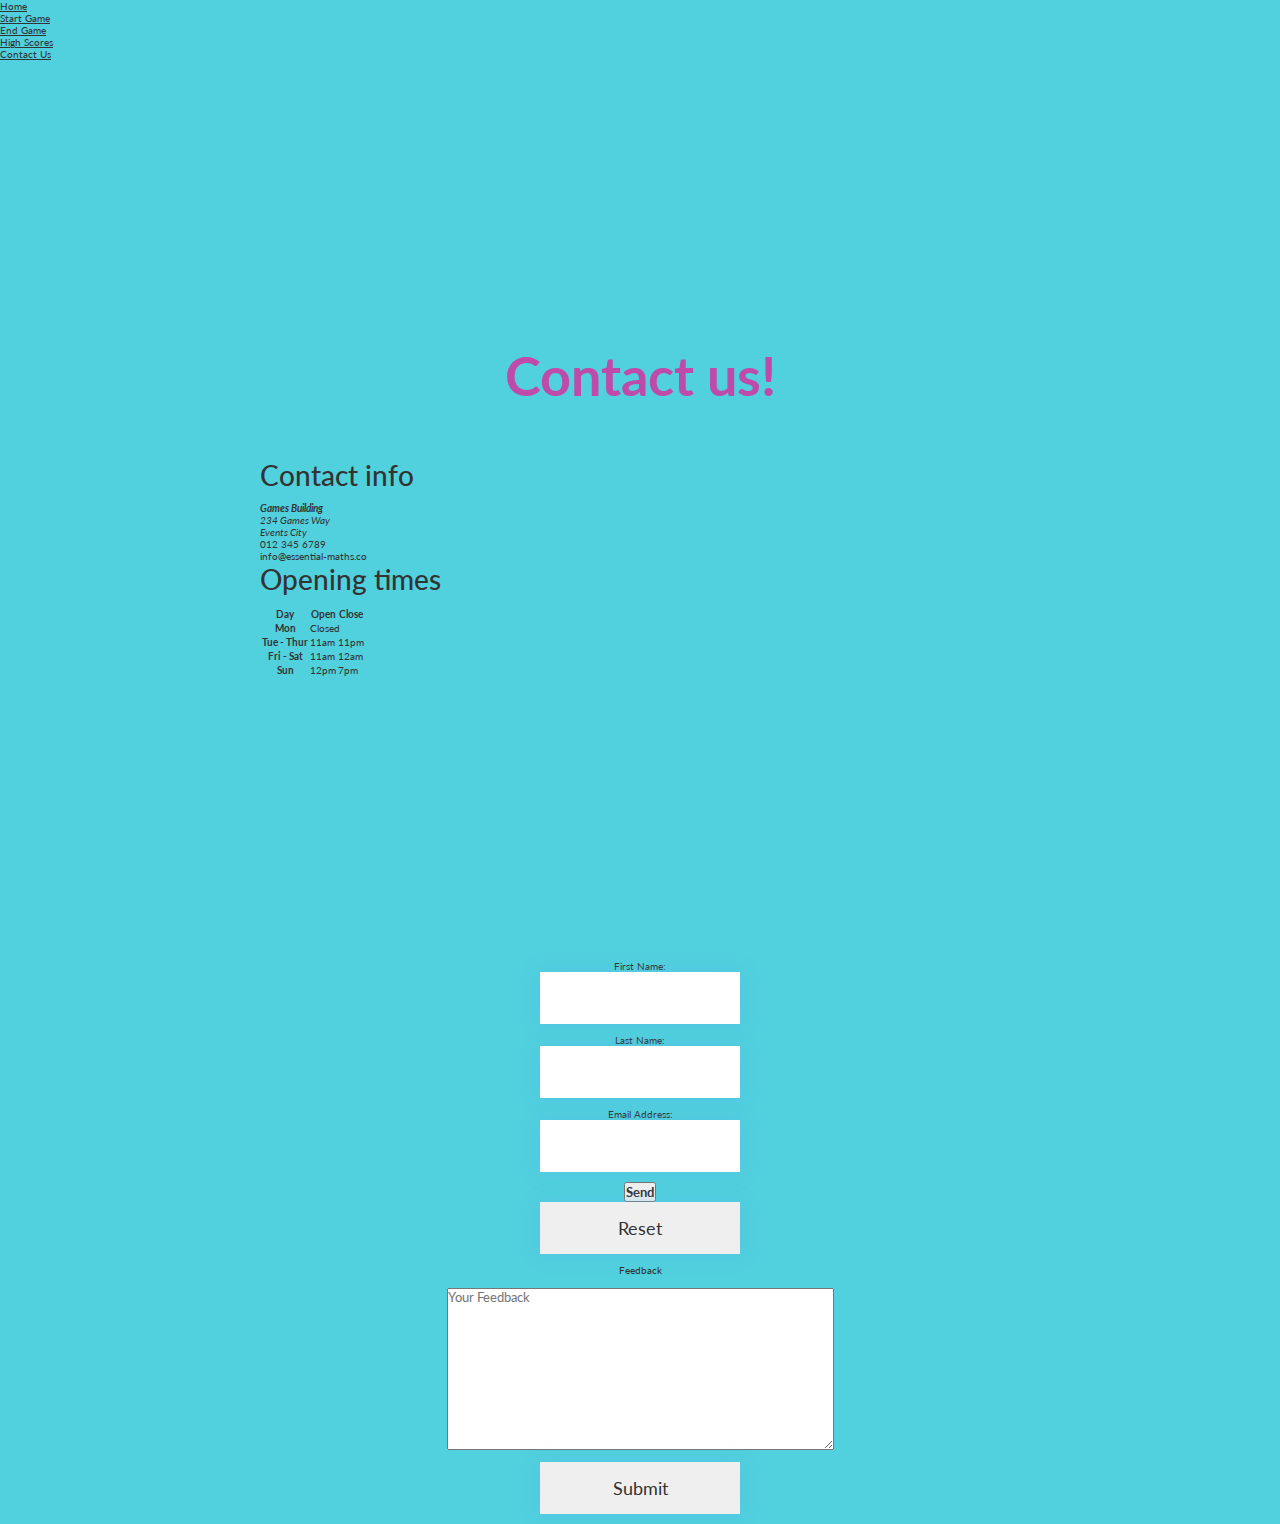
<file: contact.html>
<!DOCTYPE html>
<html lang="en">
  <head>
    <meta charset="UTF-8" />
    <meta name="viewport" content="width=device-width, initial-scale=1.0" />
    <meta http-equiv="X-UA-Compatible" content="ie=edge" />
    <!-- Meta tags for SEO -->
    <meta name="description" content="Contact the Essential Maths
            Quiz team">
    <title>Contact Us</title>
    <!-- Stylesheet -->
    <link rel="preconnect" href="https://fonts.googleapis.com">
    <link rel="preconnect" href="https://fonts.gstatic.com"
            crossorigin>
    <link href="https://fonts.googleapis.com/css2?
            family=Lato:wght@300&family=Oswald:wght@200;300;400;500;600;700&display=rel="stylesheet">
    <link rel="stylesheet" href="assets/css/app.css" />
  </head>
  <body>
    <!-- Header -->
    <header>
      <!-- Navigation -->
      <nav>
            <ul id="menu">
                <li><a href="index.html">Home</a></li>
                <li><a href="game.html">Start Game</a></li>
                <li><a href="end.html">End Game</a></li>
                <li><a href="highscores.html">High Scores</a></li>
                <li><a href="contact.html" class="active">Contact Us</a></li>
            </ul>
      </nav>  
    </header>

    <!-- Footer / contact section -->
    <!-- mt-auto added to push footer to the bottom of the page -->
    <footer id="contact">
        <div class="container section">
            <div class="row justify-content-center">
                <div class="col-12 text-center">
                    <h1 class="display-6">Contact us!</h1>
                </div>
                <!-- Contact info / address -->
                <div class="col-12 col-md-6 col-xl-4">
                    <h3 class="sub-heading-color">Contact info</h3>
                    <address>
                        <strong><i class="fa-solid fa-location-dot"></i>Games Building</strong><br>
                        234 Games Way<br>
                        Events City
                    </address>
                    <p><i class="fa-solid fa-phone"></i> 012 345 6789<br>
                        <i class="fa-regular fa-paper-plane"></i> info@essential-maths.co
                    </p>
                    <div class="social-links mt-4">
                        <a href="https://www.instagram.com" target="_blank"
                            aria-label="Visit our Instagram page (opens in a new tab)" rel="noopener"><i
                                class="fa-brands fa-instagram"></i></a>
                        <a href="https://www.facebook.com" target="_blank"
                            aria-label="Visit our Facebook page (opens in a new tab)" rel="noopener"><i
                                class="fa-brands fa-square-facebook"></i></a>
                        <a href="https://www.x.com" target="_blank" aria-label="Visit our X feed (opens in a new tab)"
                            rel="noopener"><i class="fa-brands fa-x-twitter"></i></a>
                    </div>
                </div>

                <!-- Opening times -->
                <div class="col-12 col-md-6 col-xl-4">
                    <h3 class="sub-heading-color">Opening times</h3>
                    <table class="table">
                        <thead>
                            <tr>
                                <th scope="col">Day</th>
                                <th scope="col">Open</th>
                                <th scope="col">Close</th>
                            </tr>
                        </thead>
                        <tbody>
                            <tr>
                                <th scope="row">Mon</th>
                                <td colspan="2">Closed</td>
                            </tr>
                            <tr>
                                <th scope="row">Tue - Thur</th>
                                <td>11am</td>
                                <td>11pm</td>
                            </tr>
                            <tr>
                                <th scope="row">Fri - Sat</th>
                                <td>11am</td>
                                <td>12am</td>
                            </tr>
                            <tr>
                                <th scope="row">Sun</th>
                                <td>12pm</td>
                                <td>7pm</td>
                            </tr>
                        </tbody>
                    </table>
                </div>
            </div>
        </div>
        <!-- Feedback -->
        <div style="text-align: center;">    
                <form>
                    <label for="fname">First Name:</label>
                    <input type="text" name="fname" id="fname">
                    <label for="lname">Last Name:</label>
                    <input type="text" name="lname" id="lname">
                    <label for="email">Email Address:</label>
                    <input type="email" name="email" id="email" required>
                        <button type="submit">
	                        <strong>Send</strong>
	                    </button>
		                    <input type="reset" value="Reset">
                </form>       
  	            <form action="https://formdump.codeinstitute.net/" method="post">
  	                <label for="feedback">Feedback</label>
  	                <br>
  	                <textarea id="feedback" cols="50" rows="10" name="feedback" placeholder="Your Feedback"></textarea>
  	                <br>
  	                <input type="submit">
  	            </form>
        </div>
    </footer>
  </body>
</html>
</file>
<file: assets/css/app.css>
/* Google fonts import */
@import url('https://fonts.googleapis.com/css2?family=Inter:ital,opsz,wght@0,14..32,100..900;1,14..32,100..900&family=Lato:ital,wght@0,100;0,300;0,400;0,700;0,900;1,100;1,300;1,400;1,700;1,900&family=Macondo&family=Oswald:wght@200..700&display=swap');

:root {
  background-color: #51d0de;
  font-size: 62.5%;
}

* {
  box-sizing: border-box;
  font-family: Lato;
  margin: 0;
  padding: 0;
  color: #333;
}

h1,
h2,
h3,
h4 {
  margin-bottom: 1rem;
}

h1 {
  font-size: 5.4rem;
  color: #bf4aa8;
  margin-bottom: 5rem;
}

h1 > span {
  font-size: 2.4rem;
  font-weight: 500;
}

h2 {
  font-size: 4.2rem;
  margin-bottom: 4rem;
  font-weight: 700;
}

h3 {
  font-size: 2.8rem;
  font-weight: 500;
}

/* Nav toggle */
#nav-toggle:checked~nav {
    display: block;
}

#nav-toggle {
    display: none;
}

.nav-toggle-label {
    font-size: 2rem;
}

/* Utilities */

.container {
  width: 100vw;
  height: 100vh;
  display: flex;
  justify-content: center;
  align-items: center;
  max-width: 80rem;
  margin: 0 auto;
  padding: 2rem;
}

.container > * {
  width: 100%;
}

.flex-column {
  display: flex;
  flex-direction: column;
}

.flex-center {
  justify-content: center;
  align-items: center;
}

.justify-center {
  justify-content: center;
}

.text-center {
  text-align: center;
}

.hidden {
  display: none;
}

/* Buttons */
.btn {
  font-size: 1.8rem;
  padding: 1rem 0;
  width: 20rem;
  text-align: center;
  border: 0.1rem solid #bf4aa8;
  margin-bottom: 1rem;
  text-decoration: none;
  color: #bf4aa8;
  background-color: white;
}

.btn:hover {
  cursor: pointer;
  box-shadow: 0 0.4rem 1.4rem 0 rgba(86, 185, 235, 0.5);
  transform: translateY(-0.1rem);
  transition: transform 150ms;
}

.btn[disabled]:hover {
  cursor: not-allowed;
  box-shadow: none;
  transform: none;
}

/* Forms */
form {
  width: 100%;
  display: flex;
  flex-direction: column;
  align-items: center;
}

input {
  margin-bottom: 1rem;
  width: 20rem;
  padding: 1.5rem;
  font-size: 1.8rem;
  border: none;
  box-shadow: 0 0.1rem 1.4rem 0 rgba(86, 185, 235, 0.5);
}

input::placeholder {
  color: #aaa;
}

/* Media query: Small devices (mobile phones and tablets, 320px and up) */
@media screen and (max-width: 503px) {
    .btn {
        padding: 1px;
        height: 30px;
        width: 30px;
        margin: 3px;
        border-radius: 20%;
    }
}

@media screen and (max-width: 425px) {
    .btn {
        font-size: smaller;
        padding: 1px;
        height: 25px;
        width: 25px;
        margin: 2px;
        border-radius: 20%;
    }
}

@media screen and (min-width: 320px) {
    #hangman-visual img {
        border-radius: 20px;
        height: 250px;
        width: 250px;
    }
}
</file>
